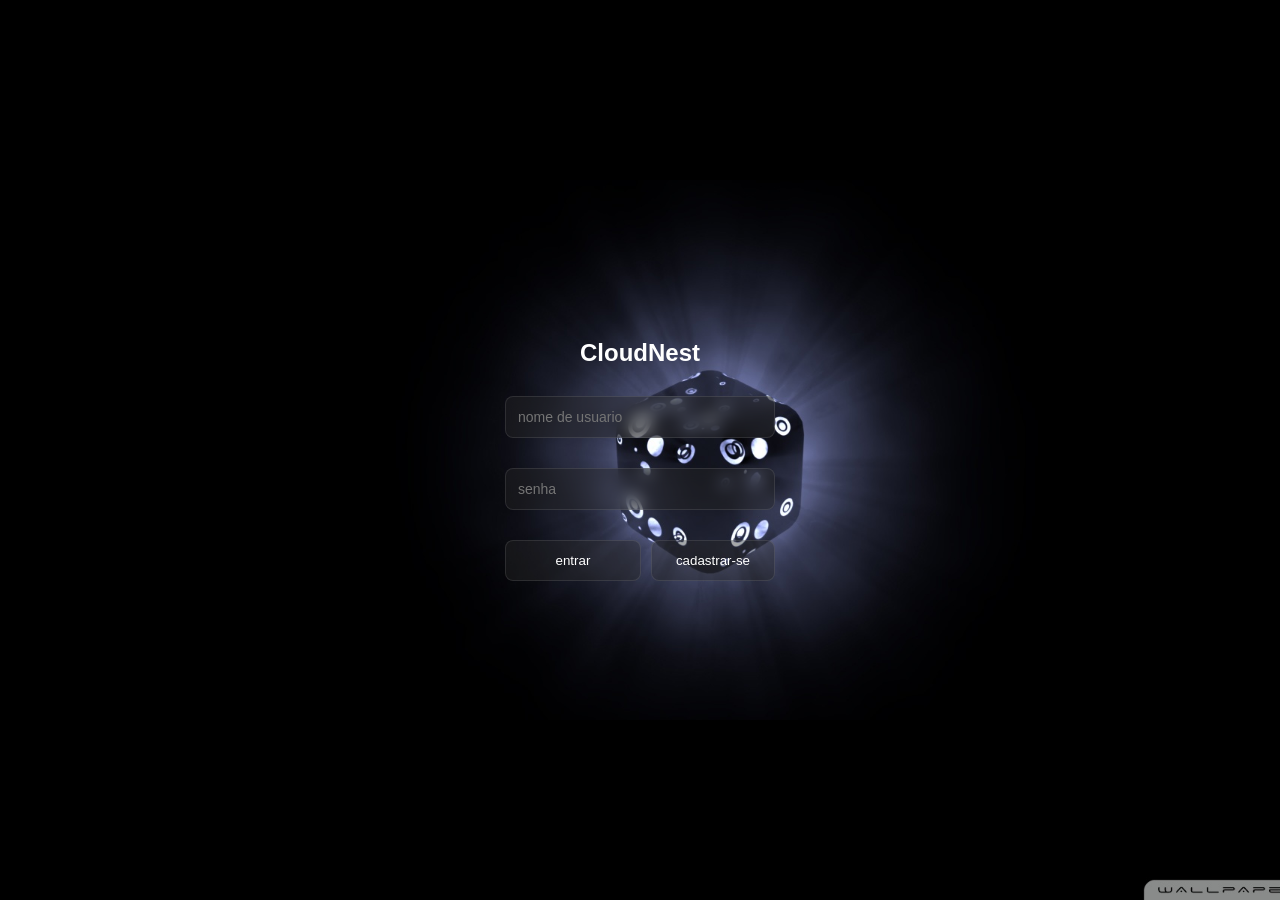
<file: public/index.html>
<!DOCTYPE html>
<html lang="pt-Br">
<head>
    <meta charset="UTF-8">
    <meta name="viewport" content="width=device-width, initial-scale=1.0">

    <!-- icones, o olhinho da senha vem daqui -->
    <link rel="stylesheet" href="https://cdn.linearicons.com/free/1.0.0/icon-font.min.css">

    <!-- css da pagina -->
    <link rel="stylesheet" href="style.css">

    <!-- depois troco esse titulo -->
    <title>Document</title>
</head>
<body>

    <!-- caixa do login -->
    <div id="body-container">

        <h2>CloudNest</h2>

        <input type="text" id="username" placeholder="nome de usuario">

        <!-- coloquei numa div pra conseguir por o olho dentro do campo -->
        <div class="password-field">
            <input type="password" id="password" placeholder="senha">
            <span class="lnr lnr-eye"></span>
        </div>

        <!-- botoes -->
        <div id="button">
            <button type="submit" id="entrarBtn">entrar</button>
        <a href="register.html">
            <button type="submit" id="register-button">cadastrar-se</button>
        </a>
        </div>

    </div>

    <!-- scripts no final pra carregar depois do html -->
    <script src="olho.js"></script>
    <script src="account.js"></script>

</body>
</html>
</file>
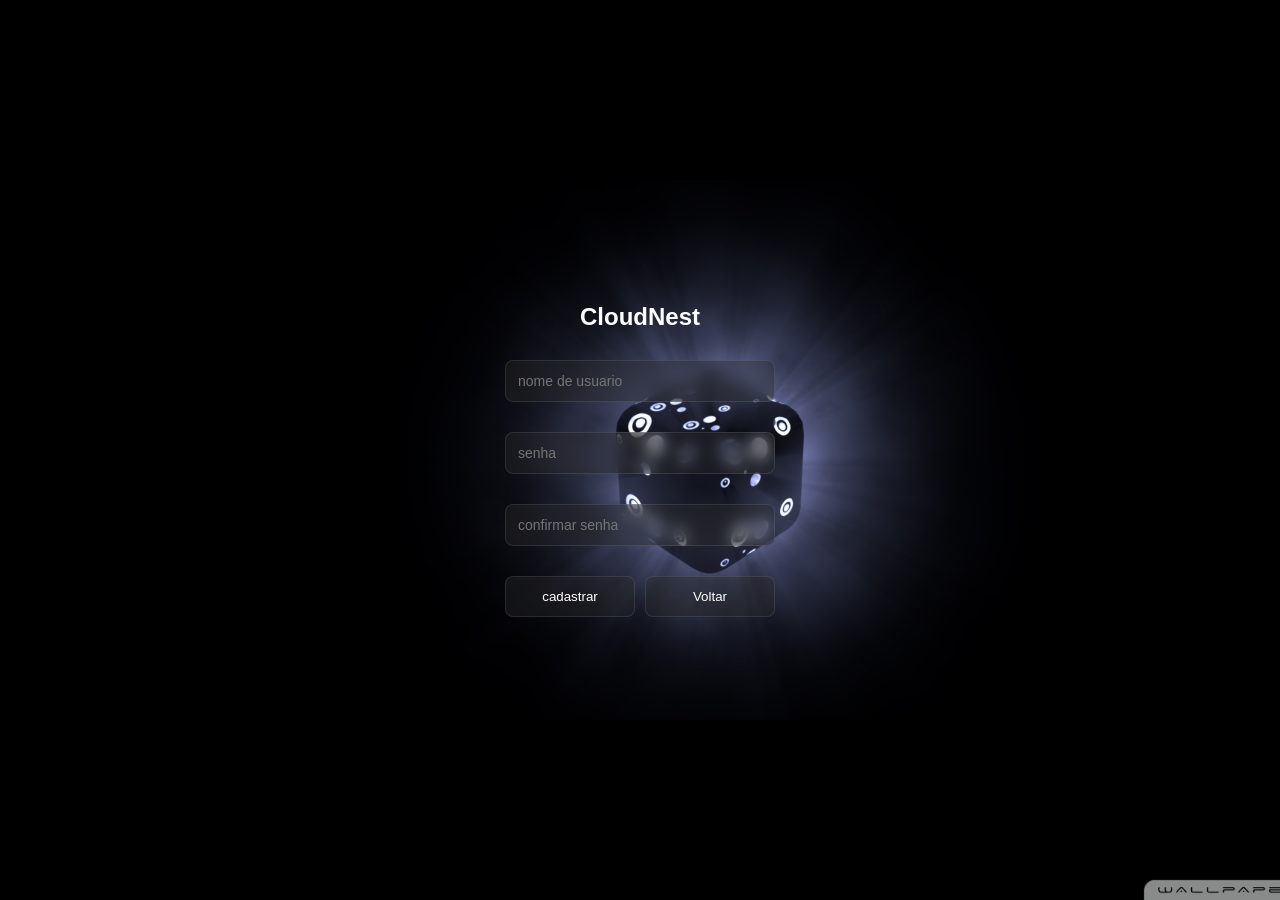
<file: public/register.html>
<!DOCTYPE html>
<html lang="pt-BR">
<head>
    <meta charset="UTF-8">
    <meta name="viewport" content="width=device-width, initial-scale=1.0">

    <!-- icones, o olhinho da senha vem daqui -->
    <link rel="stylesheet" href="https://cdn.linearicons.com/free/1.0.0/icon-font.min.css">

    <!-- mesmo css do login -->
    <link rel="stylesheet" href="style.css">

    <title>CloudNest | Cadastro</title>
</head>
<body>

    <!-- mesma estrutura do login -->
    <div id="body-container">

        <h2>CloudNest</h2>

        <input type="text" id="username-register" placeholder="nome de usuario">

        <div class="password-field">
            <input type="password" id="password-register" placeholder="senha">
            <span class="lnr lnr-eye"></span>
        </div>

        <!-- o olho de cima so mexe no campo de senha, esse aqui fica sem -->
        <input type="password" id="confirm-password" placeholder="confirmar senha">

        <!-- botoes -->
        <div id="button">
            <button type="submit" id="register-button">cadastrar</button>
            <!-- volta pra pagina anterior (login) -->
            <button onclick="history.back()">Voltar</button>
        </div>

    </div>

    <script src="olho.js"></script>
    <script src="account.js"></script>

</body>
</html>
</file>
<file: public/style.css>
/* pagina */
body {
    font-family: Avantgarde, "TeX Gyre Adventor", "URW Gothic L", sans-serif;

    /* centraliza tudo na tela */
    display: flex;
    align-items: center;
    justify-content: center;

    /* imagem de fundo */
    background-image: url("images/background.jpg");
    background-size: cover;
    background-repeat: no-repeat;
    background-attachment: fixed;

    margin: 0;
    min-height: 100vh;
}


/* caixa central do login */
#body-container {
    background-color: transparent;
    color: white;
    display: flex;

    border-radius: 20px;
    flex-direction: column;
    gap: 10px;

    text-align: center;
    padding: 10px;
    width: 270px;
}


/* caixa roxa, nao uso mais no html */
#input-container {
    background-color: purple;
    border-radius: 20px;
    padding-top: 10px;
    flex-direction: column;
}


/* inputs de texto e senha */
input[type="text"],
input[type="password"] {
    box-sizing: border-box;            /* pra largura bater com os botoes */
    width: 100%;
    padding: 12px;
    margin-bottom: 20px;

    /* efeito de vidro */
    background: rgba(40, 40, 40, 0.4);
    backdrop-filter: blur(8px);
    -webkit-backdrop-filter: blur(8px);

    border: 1px solid rgba(255, 255, 255, 0.1);
    border-radius: 8px;

    color: #ffffff;
    font-size: 14px;
    outline: none;
    transition: all 0.3s ease;
}


/* campo de senha com o olhinho, tem que ficar depois dos inputs la de cima */
.password-field {
    position: relative;
    margin-bottom: 20px;
}

/* a margem passou pra div, senao o olho desalinha */
.password-field input {
    margin-bottom: 0;
    padding-right: 40px;               /* espaco pro texto nao ficar embaixo do olho */
}

/* olhinho dentro do campo, no canto direito */
.lnr-eye {
    position: absolute;
    top: 50%;
    transform: translateY(-50%);
    right: 12px;
    cursor: pointer;
}


/* quando clica no input */
input[type="text"]:focus,
input[type="password" ]:focus {
    background: rgba(60, 60, 60, 0.6);
    border-color: #808080;
    box-shadow: 0 0 10px white;
}


/* botoes */
#button {
    display: flex;
    gap: 10px;
}

#button button {
    flex: 1;
    padding: 12px 24px;
    color: #ffffff;
    background: rgba(40, 40, 40, 0.4);
    border: 1px solid rgba(255, 255, 255, 0.1);
    border-radius: 8px;
    cursor: pointer;
    transition: all 0.15s ease;
}

#button button:hover {
    background: rgba(60, 60, 60, 0.6);
    border-color: #808080;
    box-shadow: 0 0 10px white;
}

/* encolhe um pouco quando aperta */
#button button:active {
    transform: scale(0.95);
}
</file>
